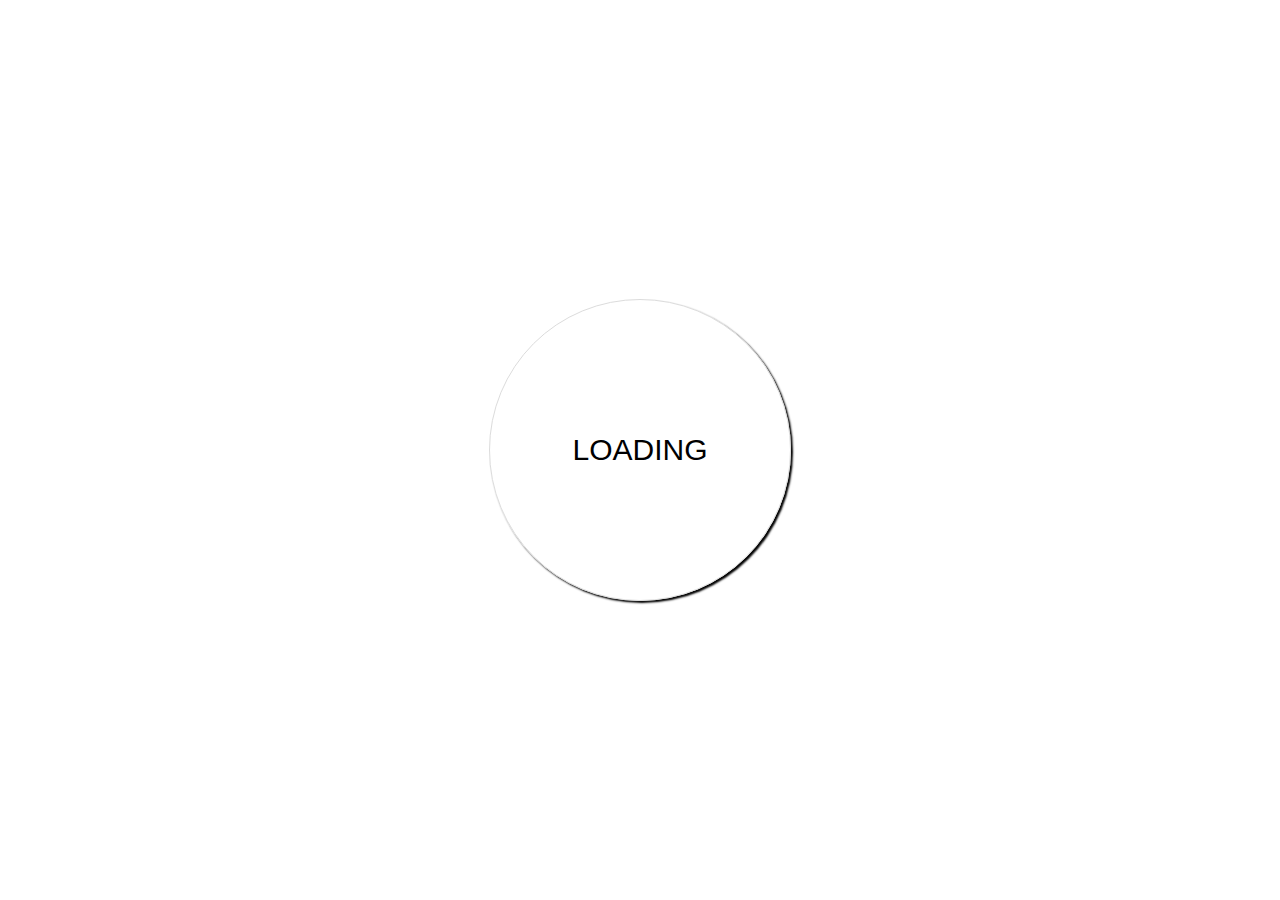
<file: Desafios/dia 02/index.html>
<!DOCTYPE html>
<html lang="pt-br">
<head>
    <meta charset="UTF-8">
    <meta name="description" content="loader ring">
    <meta name="keywords" content="loader ring, css">
    <meta name="autho" content="Milena Carecho">
    <meta name="viewport" content="width=device-width, initial-scale=1.0">
    <link rel="stylesheet" type="text/css" href="style.css">
    <title>Document</title>
</head>
<body>
    <div class="center">
        <div class="ring is-animating"></div>
        <div class="text">LOADING</div>
    </div>
    
</body>
</html>
</file>
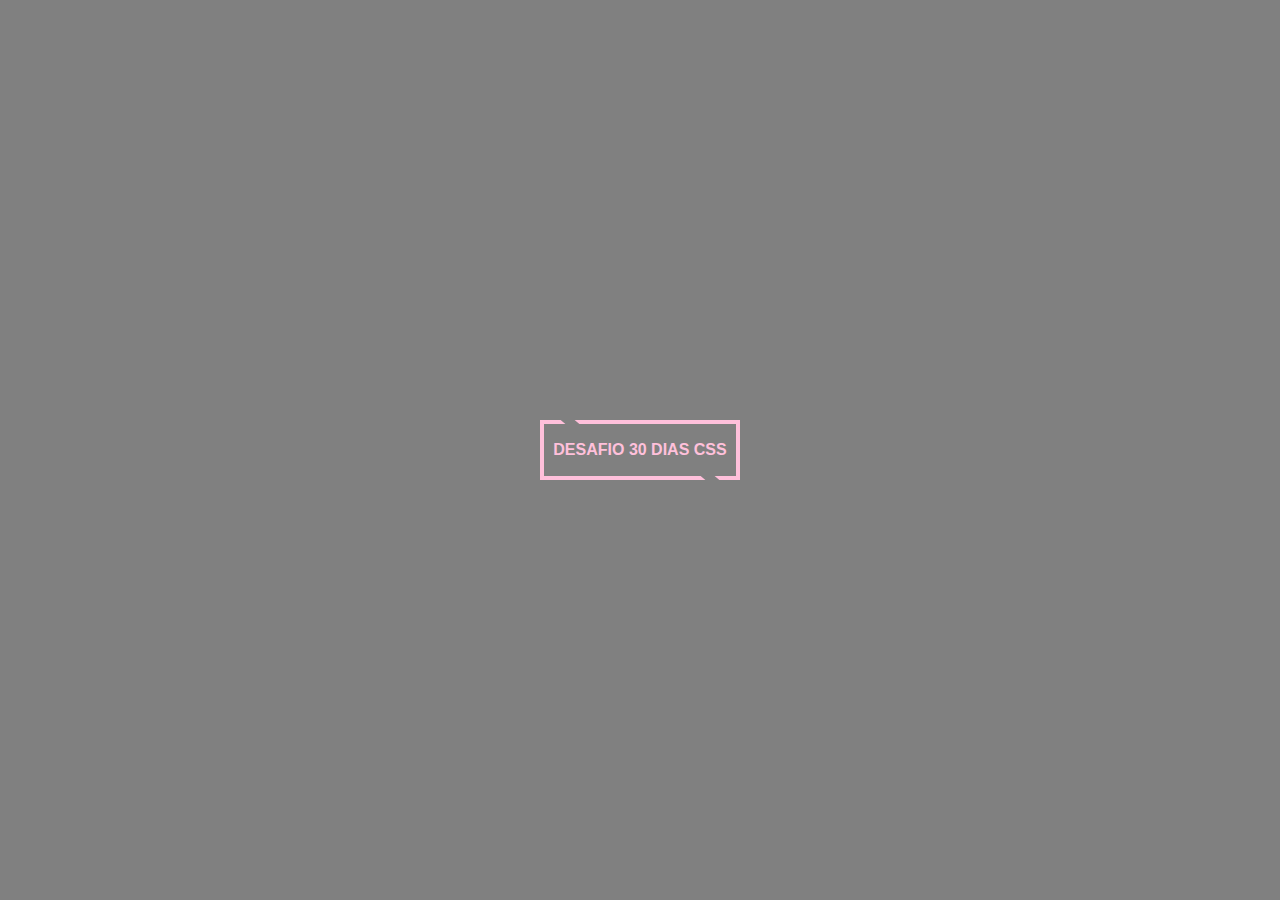
<file: Desafios/dia 04/index.html>
<!DOCTYPE html>
<html lang="pt-br">
<head>
    <meta charset="UTF-8">
    <meta name="viewport" content="width=device-width, initial-scale=1.0">
    <title>Efeito hover</title>
    <link rel="stylesheet" type="text/css" href="style.css">
</head>
<body>
    <button class="btn">DESAFIO 30 DIAS CSS</button>
</body>
</html>
</file>
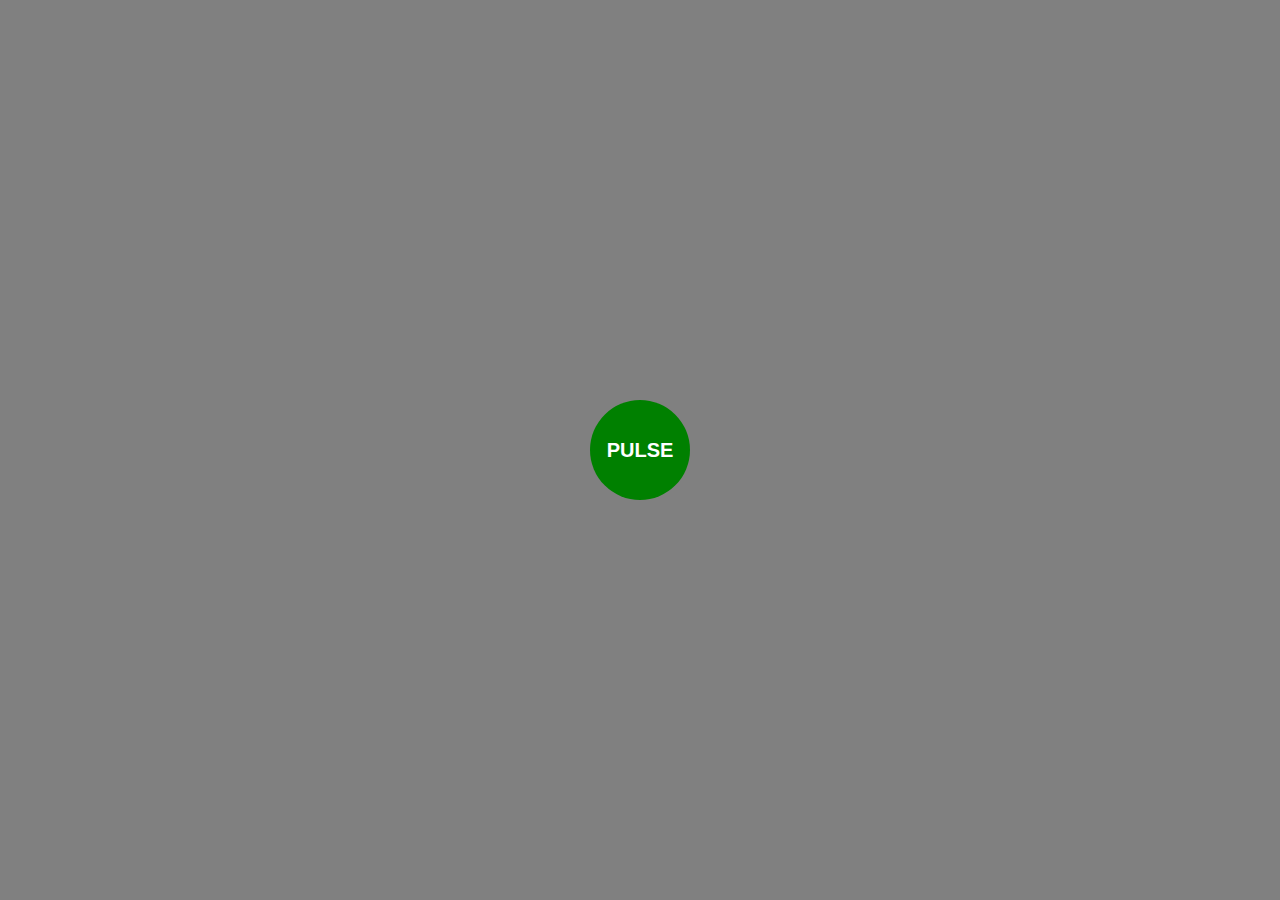
<file: Desafios/dia 05/index.html>
<!DOCTYPE html>
<html lang="en">
<head>
    <meta charset="UTF-8">
    <meta name="author" content="Milena Carecho">
    <meta name="viewport" content="width=device-width, initial-scale=1.0">
    <link rel="stylesheet" type="text/css" href="style.css">
    <title>Pulsar</title>
</head>
<body>
    <div class="center">
    <div class="pulse">PULSE</div>
    </div>
</body>
</html>
</file>
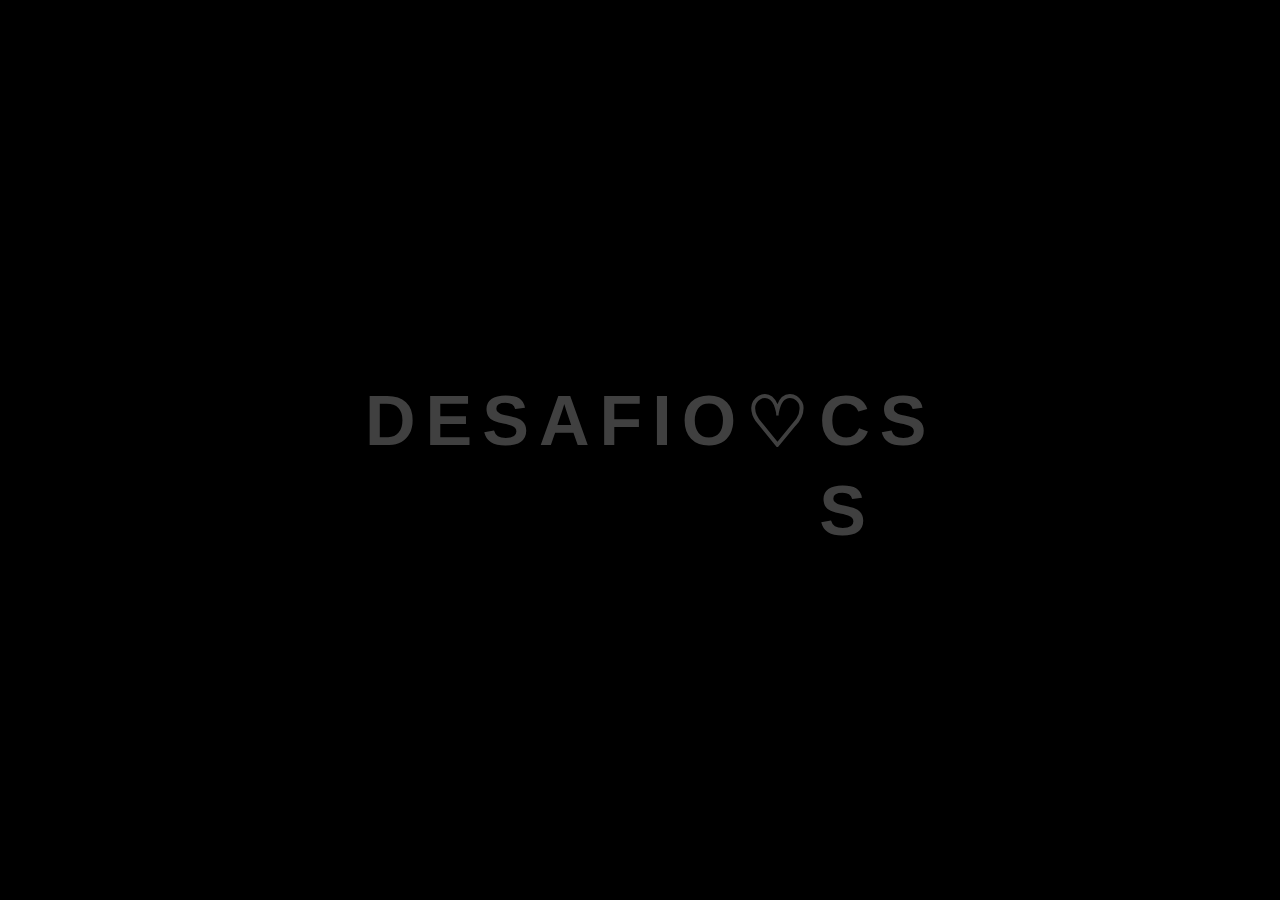
<file: Desafios/dia 06/index.html>
<!DOCTYPE html>
<html lang="PT-BR">
<head>
    <meta charset="UTF-8">
    <meta name="author" content="Milena Carecho">
    <meta name="viewport" content="width=device-width, initial-scale=1.0">
    <link rel="stylesheet" type="text/css" href="style.css">
    <link href="https://fonts.googleapis.com/css?family=Lato:400,700" rel="stylesheet">
    <title>CSS animation</title>
</head>
<body>
<ul>
    <li>D</li>
    <li>E</li>
    <li>S</li>
    <li>A</li>
    <li>F</li>
    <li>I</li>
    <li>O</li>
    <li>♡</li>
    <li>C</li>
    <li>S</li>
    <li>S</li>

</ul>
</body>
</html>
</file>
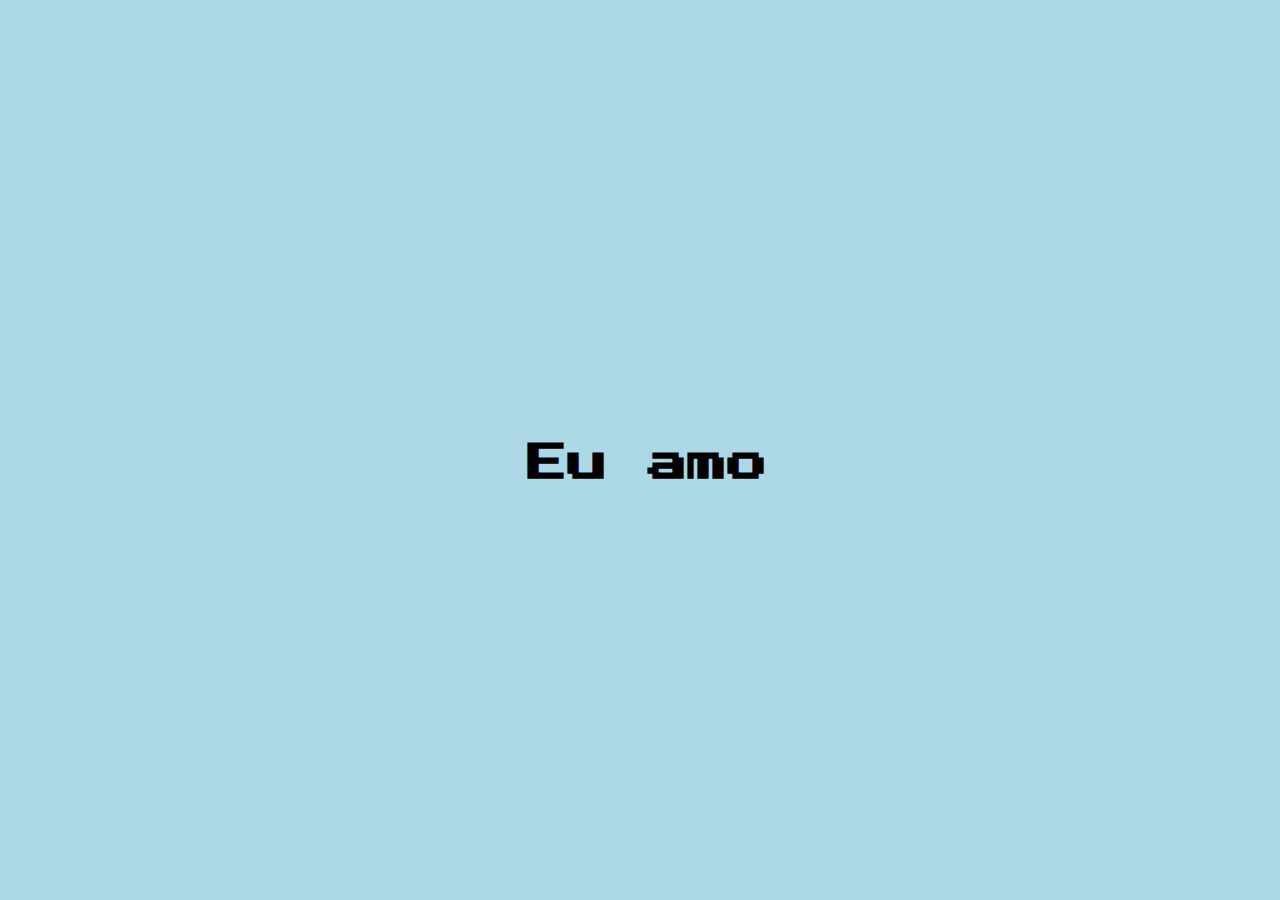
<file: Desafios/dia 10/index.html>
<!DOCTYPE html>
<html lang="pt-br">
<head>
    <meta charset="UTF-8">
    <meta name="viewport" content="width=device-width, initial-scale=1.0">
    <link rel="stylesheet" href="style.css">
    <title>EU AMO</title>
    <link href="https://fonts.googleapis.com/css2?family=Press+Start+2P&display=swap" rel="stylesheet">
</head>
<body>
    <h1>Eu amo <span></span></h1>
</body>
</html>
</file>
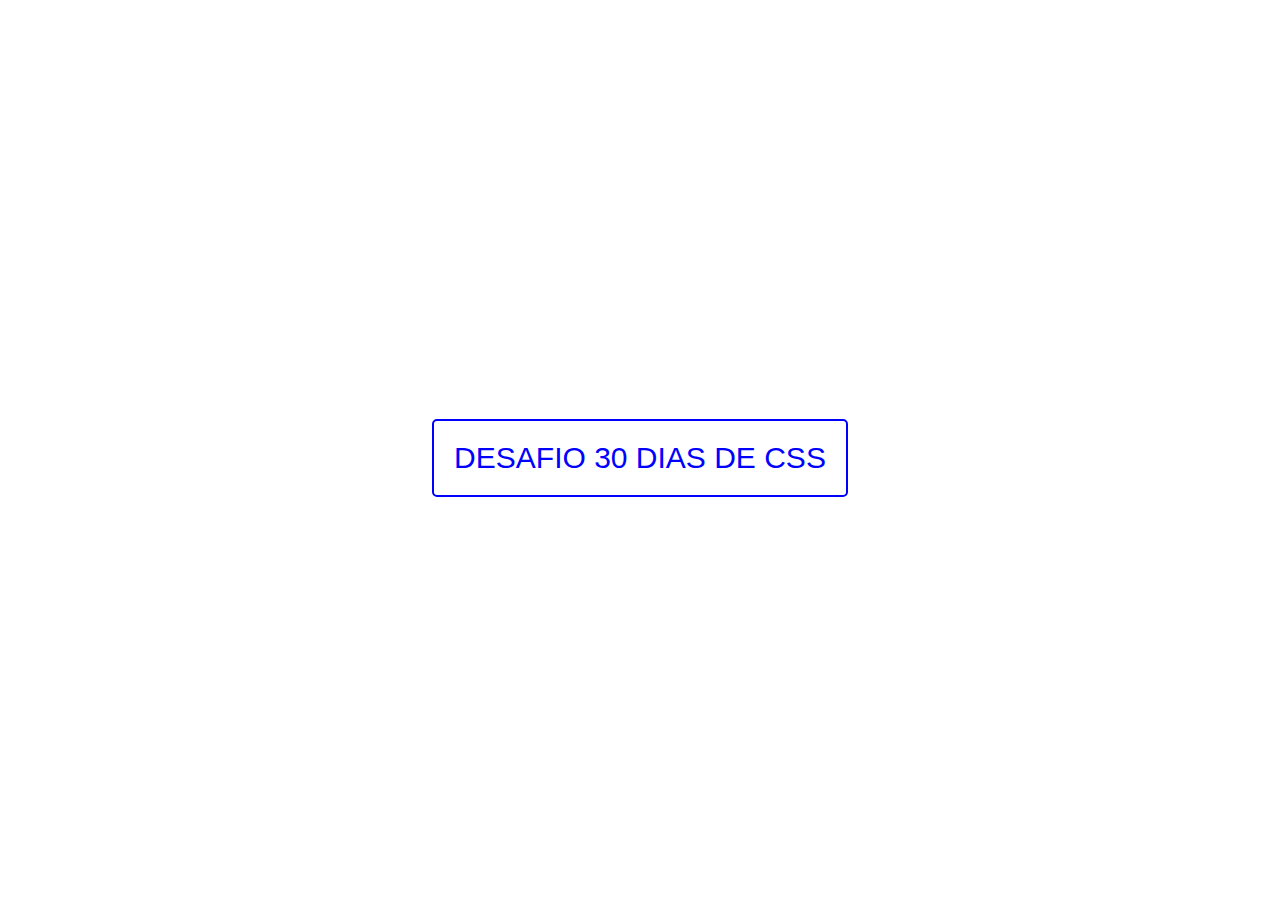
<file: Desafios/dia 11/index.html>
<!DOCTYPE html>
<html lang="pt-br">
<head>
    <meta charset="UTF-8">
    <meta name="viewport" content="width=device-width, initial-scale=1.0">
    <link rel="stylesheet" href="style.css">
    <title>Botão com efeito hover</title>
</head>
<body>
    <button class="btn">Desafio 30 dias de CSS</button>
</body>
</html>
</file>
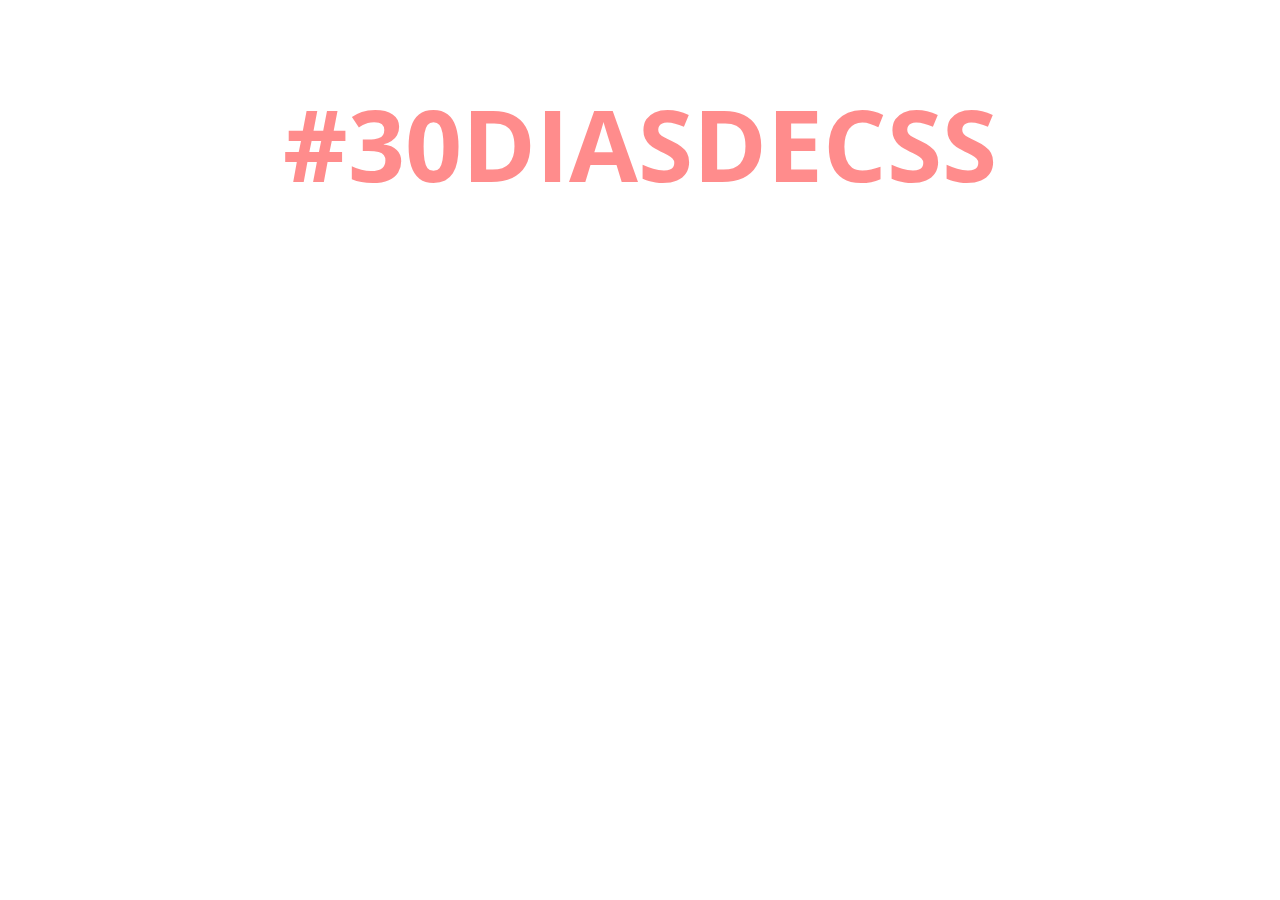
<file: Desafios/dia 12/index.html>
<!DOCTYPE html>
<html lang="pt-br">
<head>
    <meta charset="UTF-8">
    <meta name="viewport" content="width=device-width, initial-scale=1.0">
    <link rel="stylesheet" href="style.css">
    <link href="https://fonts.googleapis.com/css2?family=Open+Sans:wght@600&display=swap" rel="stylesheet">
    <title>Efeito preenchimento </title>
</head>
<body>
    <h1>#30diasdeCSS</h1>
</body>
</html>
</file>
<file: Desafios/dia 02/style.css>
@keyframes loading {
    from {
        transform: rotate(0);
    }
    to {
        transform: rotate(360deg);
    }
}

.ring {
    width: 300px;
    height: 300px;
    border: 1px solid #DCDCDC;
    border-radius: 50%;
    box-shadow: 2px 2px 2px;
}

.text {
    position: absolute;
    top: 50%;
    left: 50%;
    transform: translateX(-50%) translateY(-50%);
    font-size: 30px;
    font-family: 'Segoe UI', Tahoma, Geneva, Verdana, sans-serif;
}

.center {
    position: absolute;
    top: 50%;
    left: 50%;
    transform: translateX(-50%) translateY(-50%);
}

.ring.is-animating {
    animation: loading 1s infinite;
}
</file>
<file: Desafios/dia 04/style.css>
* 
{
    margin: 0;
    padding: 0;
    font-family: "montserrat", sans-serif;
}

body {
    background: grey;
    height: 100vh;
    display: flex;
    align-items: center;
    justify-content: center;
}

.btn {
    width: 200px;
    height: 60px;
    background: none;
    color: #ffc0db;
    font-size: 16px;
    font-weight: bold;
    border: 4px solid;
    border-radius: 0%;
    cursor: pointer;
    position: relative;
}

.btn::before, .btn::after {
    content: "";
    position: absolute;
    width: 14px;
    height: 4px;
    background:#808080;
    transform: skewX(50deg);
    transition: .4s linear;
}

.btn::before {
    top: -4px;
    left: 10%;
}

.btn::after {
    bottom: -4px;
    right: 10%;
}

.btn:hover::before
{
    left: 80%;
}
.btn:hover::after
{
    right: 80%;
}
</file>
<file: Desafios/dia 05/style.css>
@keyframes animating {
    0% {
        box-shadow: 0px 0px 0px 0px rgba(0, 128, 0, 0.438), 0px 0px 0px 0px rgba(0, 128, 0, 0.8);
    }
    40% {
        box-shadow: 0px 0px 0px 50px rgba(128, 128, 128, 0), 0px 0px 0px 0px rgba(0, 128, 0, 0.7);
    }
    80% {
        box-shadow: 0px 0px 0px 50px rgba(128, 128, 128, 0), 0px 0px 0px 30px rgba(0, 128, 0, 0.3);
    }
    100% {
        box-shadow: 0px 0px 0px 0px rgba(128, 128, 128, 0), 0px 0px 0px 30px rgba(0, 128, 0, 0);
    }
}

body {
    background: grey;
}

.center {
    position: absolute;
    top: 50%;
    left: 50%;
    transform: translate(-50%, -50%);
}

.pulse  {
    height: 100px;
    width: 100px;
    border-radius: 50%;
    background: green;
    color: white;
    font-weight: bold;
    font-size: 20px;
    font-family: Arial, Helvetica, sans-serif;
    text-align: center;
    line-height: 100px;
    animation: animating 3s linear infinite;
}
</file>
<file: Desafios/dia 06/style.css>
body{
    background: rgb(0, 0, 0);
    margin: 0;
}

ul {
    list-style-type: none;
    top: 50%;
    left: 50%;
    position: absolute;
    transform: translate(-50%, -50%);

}

li {
    font-size: 70px;
    font-weight: bold;
    padding: 5px;
    float: left;
    font-family: Arial, Helvetica, sans-serif;
    color: rgba(128, 128, 128, 0.5);
    animation: animating 1.4s linear infinite;
}

li:nth-child(1) {
    animation-delay: 0s;     
}
li:nth-child(2) {
    animation-delay: 0.1s;     
}
li:nth-child(3) {
    animation-delay: 0.2s;     
}
li:nth-child(4) {
    animation-delay: 0.3s;     
}
li:nth-child(5) {
    animation-delay: 0.4s;     
}
li:nth-child(6) {
    animation-delay: 0.5s;     
}
li:nth-child(7) {
    animation-delay: 0.6s;     
}
li:nth-child(8) {
    animation-delay: 0.7s;     
}
li:nth-child(9) {
    animation-delay: 0.8s;     
}
li:nth-child(10) {
    animation-delay: 0.9s;     
}
li:nth-child(11) {
    animation-delay: 1s;     
}


@keyframes animating {
    0% {
        color: rgb(255, 251, 0);
        text-shadow: 0px 0px 5px yellow;
    }

    10% {
        color: rgba(128, 128, 128, 0.5);
        text-shadow: 0px 0px 5px rgba(128, 128, 128, 0.5);
    }
}
</file>
<file: Desafios/dia 10/style.css>
body {
    text-align: center;
    align-items: center;
    background-color: lightblue;
    top: 50%;
    left: 50%;
    position: absolute;
    transform: translate(-50%, -50%);
}

h1 {
    font-size: 40px;
    font-family: 'Press Start 2P', cursive;
}

span::before {
    content: '';
    animation: 3s mudar infinite linear;
    font-size: 50px;
}


@keyframes mudar {
    0% {
        content: '\01F436';
    }
    50% {
        content: '\01F3AE';
    }
    100% {
        content: '\01F36B';
    }
}
</file>
<file: Desafios/dia 11/style.css>
body {
    align-items: center;
    justify-content: center;
    height: 100vh;
    display: flex;
    
}

.btn {
    border: 2px solid blue;
    border-radius: 5px;
    padding: 20px;
    background: none;
    font-size: 30px;
    color: blue;
    font-family: Verdana, Geneva, Tahoma, sans-serif;
    text-transform: uppercase;
    cursor: pointer;
    position: relative;
    overflow: hidden;
}

.btn:hover {
    color: white;
}

.btn::before {
    content: '';
    background-color: blue;
    border-radius: 0 0 50% 50%;
    top: 0;
    left: 0;
    width: 100%;
    height: 0%;
    z-index: -1;
    transition: 0.5s all;
    position: absolute;
}

.btn:hover::before {
    height: 200%;
}
</file>
<file: Desafios/dia 12/style.css>
body {
    align-items: center;
    display: flex;
    justify-content: center;
}

h1 {
    text-transform: uppercase;
    font-size: 100px;
    font-family: 'Open Sans', sans-serif;
    cursor: pointer;
    color: rgba(255, 0, 0, 0.450);
    position: relative;
}

h1::before {
    content: '#30diasdeCSS';
    z-index: -1;
    width: 0%;
    overflow: hidden;
    transition: 1s all;
    color: rgba(255, 0, 0);
    position: absolute;
}

h1:hover::before{
    width: 100%;
}
</file>
